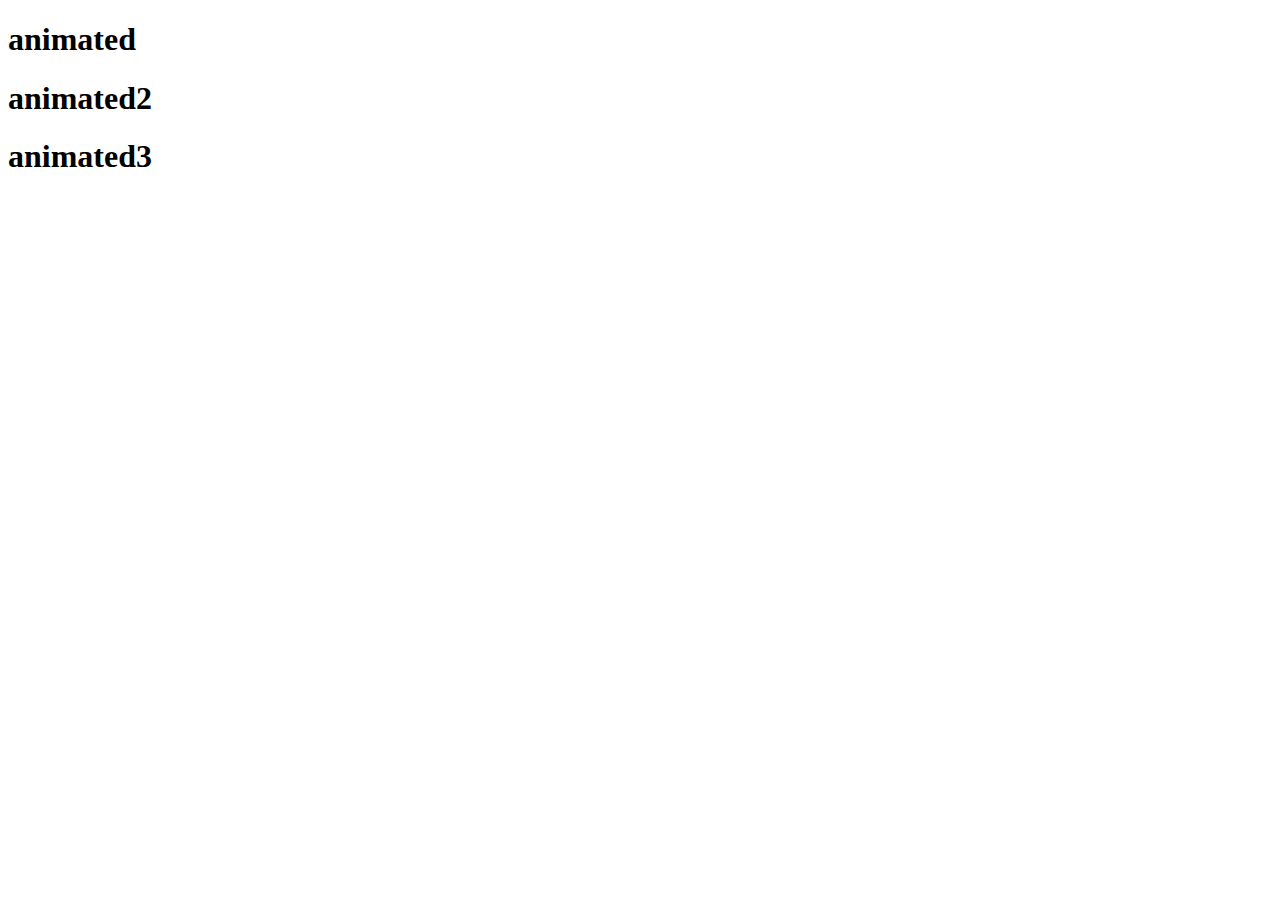
<file: animate/index.html>
<!DOCTYPE html>
<html>
<head>
	<title>animations</title>
	<link
    rel="stylesheet"
    href="https://cdnjs.cloudflare.com/ajax/libs/animate.css/4.0.0/animate.min.css"
  />
  <style>
  	.animate__animated.animate__bounce {
  --animate-duration: 2s;
}
  </style>
</head>
<body>
	<h1 class="animate__animated animate__bounce">animated</h1>
	<h1 class="animate__animated animate__bounce animate__repeat-2">animated2</h1>
	<h1 class="animate__animated animate__bounce animate__infinite">animated3</h1>
</body>
</html>
</file>
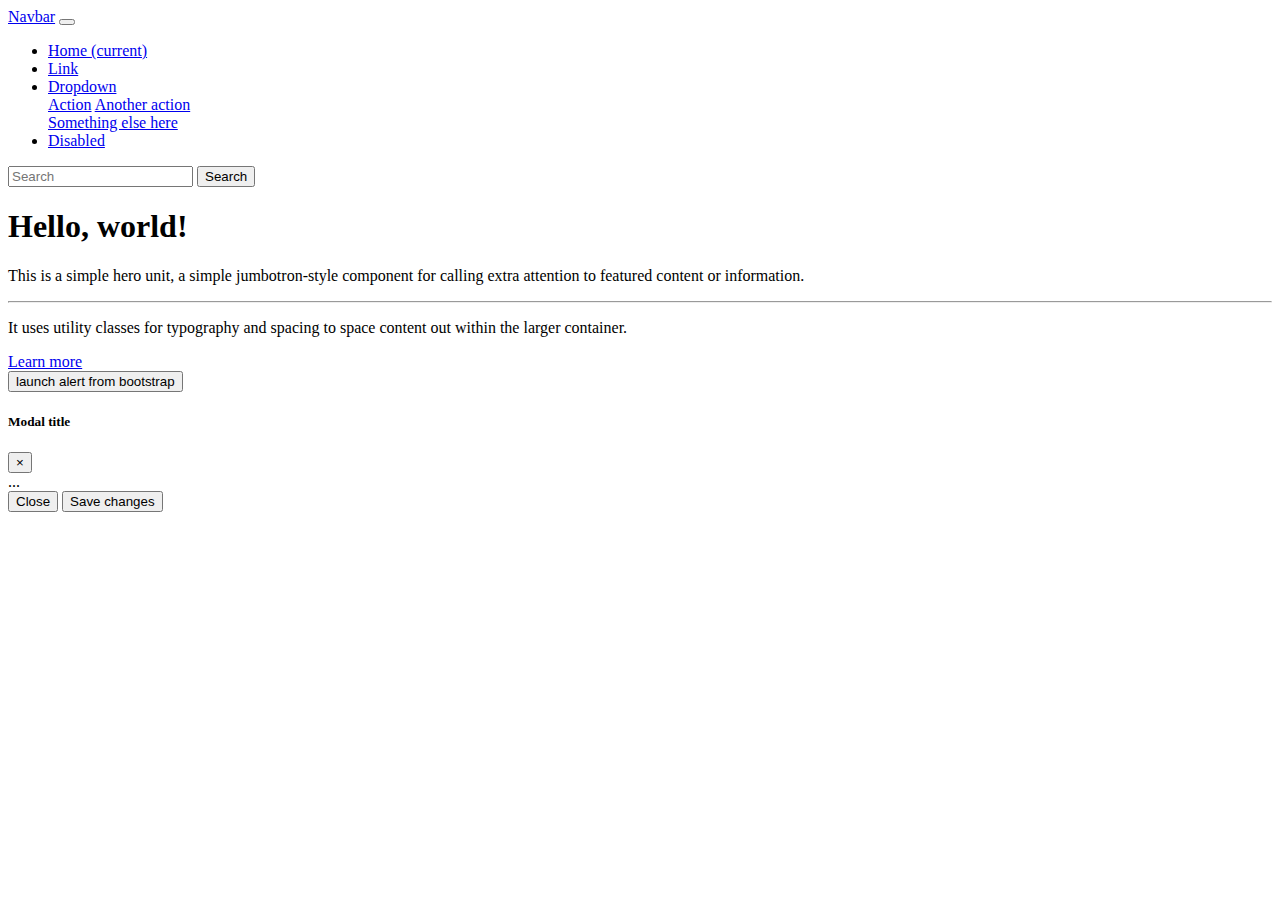
<file: getting started/index.html>
<!DOCTYPE html>
<html>
<head>
	<title>Bootstrap</title>
	<link rel="stylesheet" href="https://stackpath.bootstrapcdn.com/bootstrap/4.5.0/css/bootstrap.min.css" integrity="sha384-9aIt2nRpC12Uk9gS9baDl411NQApFmC26EwAOH8WgZl5MYYxFfc+NcPb1dKGj7Sk" crossorigin="anonymous">
</head>
<body>
	<nav class="navbar navbar-expand-lg navbar-light bg-light">
		  <a class="navbar-brand" href="#">Navbar</a>
		  <button class="navbar-toggler" type="button" data-toggle="collapse" data-target="#navbarSupportedContent" aria-controls="navbarSupportedContent" aria-expanded="false" aria-label="Toggle navigation">
		    <span class="navbar-toggler-icon"></span>
		  </button>

		  <div class="collapse navbar-collapse" id="navbarSupportedContent">
		    <ul class="navbar-nav mr-auto">
		      <li class="nav-item active">
		        <a class="nav-link" href="#">Home <span class="sr-only">(current)</span></a>
		      </li>
		      <li class="nav-item">
		        <a class="nav-link" href="#">Link</a>
		      </li>
		      <li class="nav-item dropdown">
		        <a class="nav-link dropdown-toggle" href="#" id="navbarDropdown" role="button" data-toggle="dropdown" aria-haspopup="true" aria-expanded="false">
		          Dropdown
		        </a>
		        <div class="dropdown-menu" aria-labelledby="navbarDropdown">
		          <a class="dropdown-item" href="#">Action</a>
		          <a class="dropdown-item" href="#">Another action</a>
		          <div class="dropdown-divider"></div>
		          <a class="dropdown-item" href="#">Something else here</a>
		        </div>
		      </li>
		      <li class="nav-item">
		        <a class="nav-link disabled" href="#" tabindex="-1" aria-disabled="true">Disabled</a>
		      </li>
		    </ul>
		    <form class="form-inline my-2 my-lg-0">
		      <input class="form-control mr-sm-2" type="search" placeholder="Search" aria-label="Search">
		      <button class="btn btn-outline-success my-2 my-sm-0" type="submit">Search</button>
		    </form>
		  </div>
	</nav>

	<div class="jumbotron">
	  <h1 class="display-4">Hello, world!</h1>
	  <p class="lead">This is a simple hero unit, a simple jumbotron-style component for calling extra attention to featured content or information.</p>
	  <hr class="my-4">
	  <p>It uses utility classes for typography and spacing to space content out within the larger container.</p>
	  <a class="btn btn-primary btn-lg" href="#" role="button">Learn more</a>
	</div>
	<!-- Button trigger modal -->
	<button type="button" class="btn btn-primary" data-toggle="modal" data-target="#exampleModal">
	  launch alert from bootstrap
	</button>

	<!-- Modal -->
	<div class="modal fade" id="exampleModal" tabindex="-1" role="dialog" aria-labelledby="exampleModalLabel" aria-hidden="true">
	  <div class="modal-dialog">
	    <div class="modal-content">
	      <div class="modal-header">
	        <h5 class="modal-title" id="exampleModalLabel">Modal title</h5>
	        <button type="button" class="close" data-dismiss="modal" aria-label="Close">
	          <span aria-hidden="true">&times;</span>
	        </button>
	      </div>
	      <div class="modal-body">
	        ...
	      </div>
	      <div class="modal-footer">
	        <button type="button" class="btn btn-secondary" data-dismiss="modal">Close</button>
	        <button type="button" class="btn btn-primary">Save changes</button>
	      </div>
	    </div>
	  </div>
	</div>
	<script src="https://code.jquery.com/jquery-3.5.1.slim.min.js" integrity="sha384-DfXdz2htPH0lsSSs5nCTpuj/zy4C+OGpamoFVy38MVBnE+IbbVYUew+OrCXaRkfj" crossorigin="anonymous"></script>
	<script src="https://cdn.jsdelivr.net/npm/popper.js@1.16.0/dist/umd/popper.min.js" integrity="sha384-Q6E9RHvbIyZFJoft+2mJbHaEWldlvI9IOYy5n3zV9zzTtmI3UksdQRVvoxMfooAo" crossorigin="anonymous"></script>
	<script src="https://stackpath.bootstrapcdn.com/bootstrap/4.5.0/js/bootstrap.min.js" integrity="sha384-OgVRvuATP1z7JjHLkuOU7Xw704+h835Lr+6QL9UvYjZE3Ipu6Tp75j7Bh/kR0JKI" crossorigin="anonymous"></script>

</body>
</html>
</file>
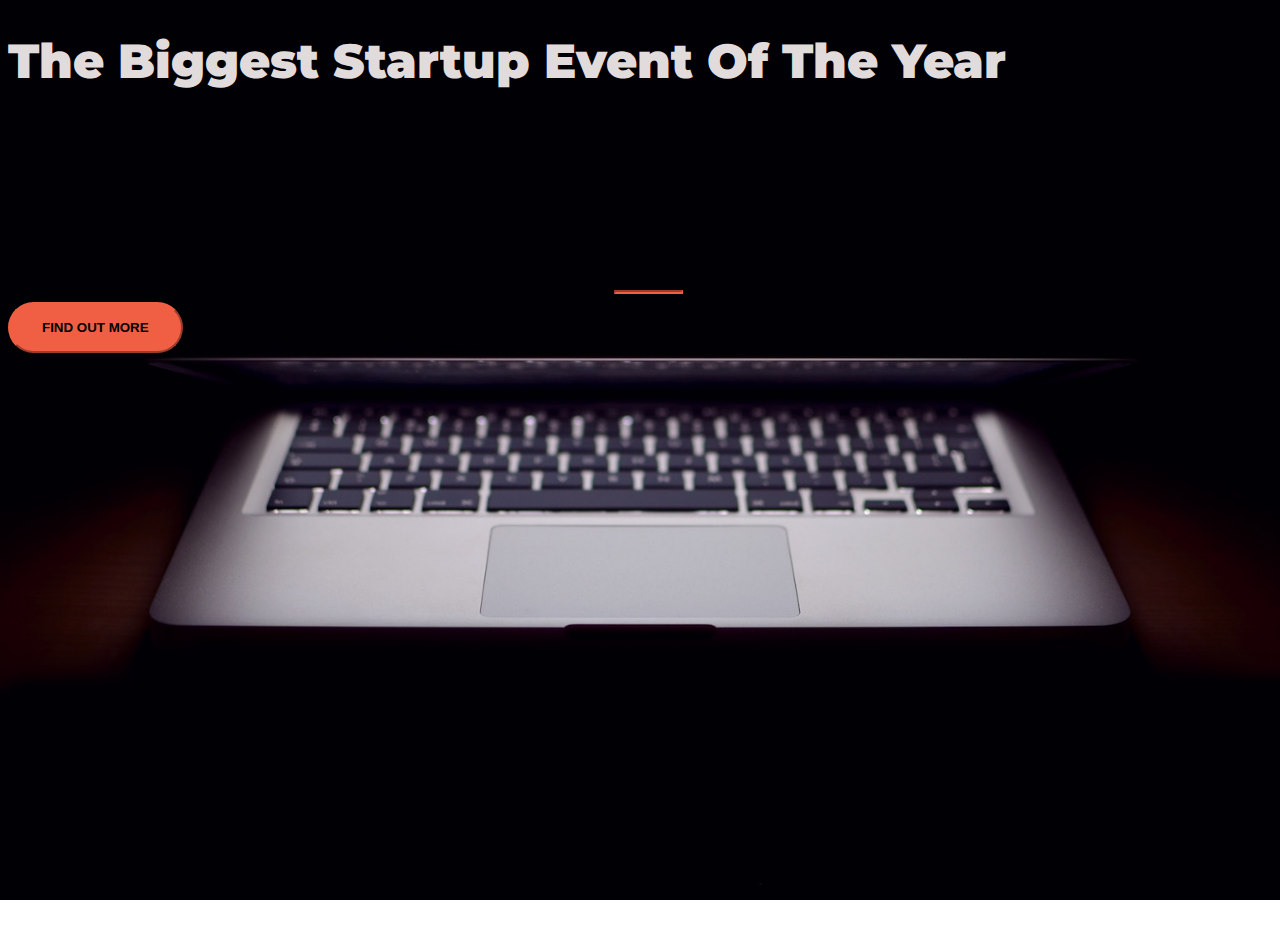
<file: startup_files/index.html>
<!DOCTYPE html>
<html>
  <head>
    <title>Startup</title>
    <meta charset="utf-8">
    <meta name="viewport" content="width=device-width, initial-scale=1, shrink-to-fit=no">

    <!-- Google Fonts -->
    <link href="https://fonts.googleapis.com/css?family=Montserrat" rel="stylesheet">

    <!-- Bootstrap CSS from a CDN. This way you don't have to include the bootstrap file yourself -->
    <link rel="stylesheet" href="https://stackpath.bootstrapcdn.com/bootstrap/4.5.0/css/bootstrap.min.css" integrity="sha384-9aIt2nRpC12Uk9gS9baDl411NQApFmC26EwAOH8WgZl5MYYxFfc+NcPb1dKGj7Sk" crossorigin="anonymous"> 
    
    <!-- Your own stylesheet -->
    <link rel="stylesheet" type="text/css" href="style.css">
  </head>
  <body>
    <div class="container d-flex align-items-center h-100">
      <div class="row">
        <header class="text-center col-12">
          <h1 class="text-uppercase"><strong>The Biggest Startup Event Of The Year</strong></h1>
        </header>
        <div class="buffer col-12"></div>
        <section class="text-center col-12">
          <hr>
          <a href="https://mailchi.mp/e7a1b2b0f5b9/startuptrial"><button type="button" class="btn btn-primary btn-xl">Find out more</button></a>
        </section>
      </div>
    </div>
  </body>
</html>
</file>
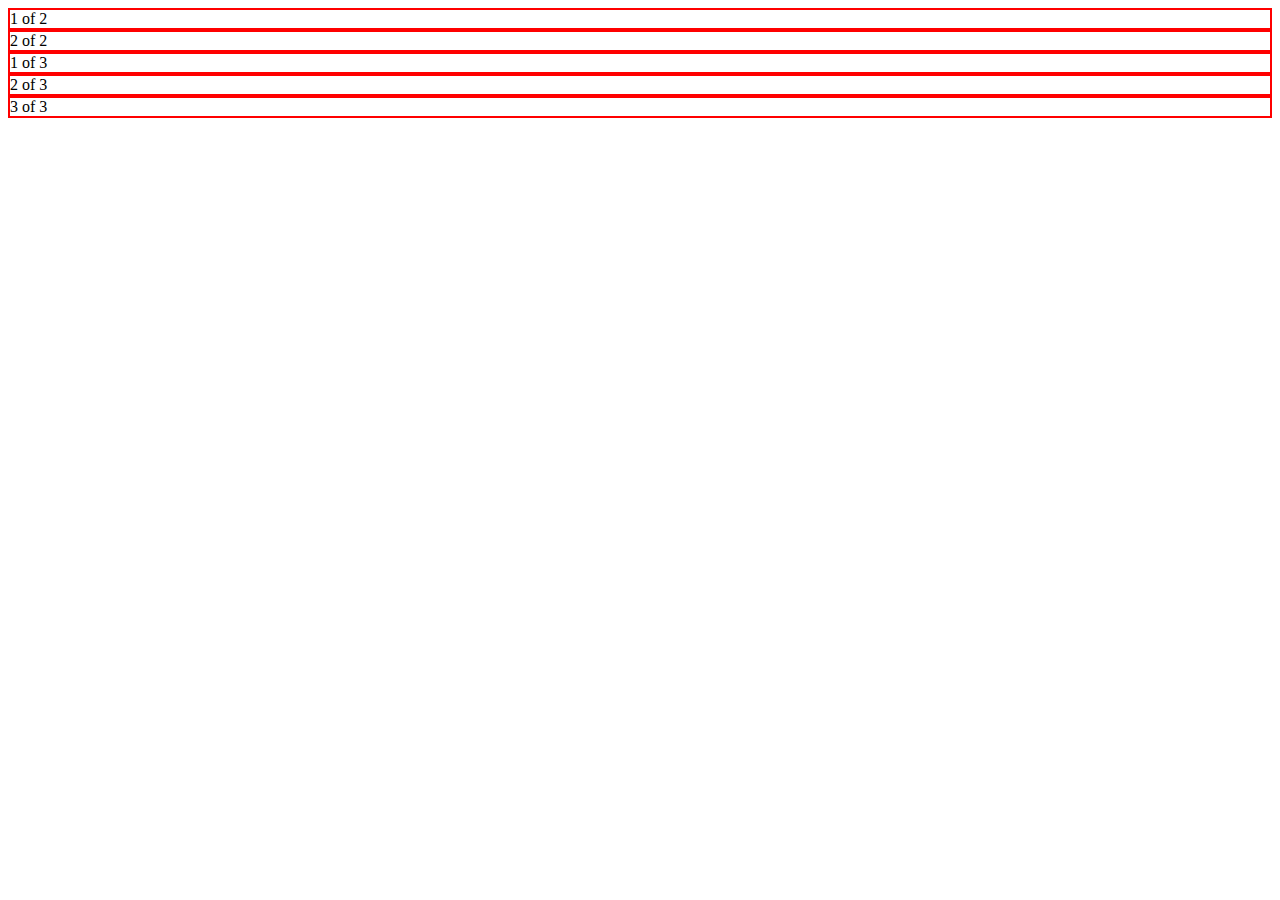
<file: getting started/grid_bootstrap.html>
<!DOCTYPE html>
<html>
<head>
	<title>Bootstrap</title>
	<link rel="stylesheet" href="https://stackpath.bootstrapcdn.com/bootstrap/4.5.0/css/bootstrap.min.css" integrity="sha384-9aIt2nRpC12Uk9gS9baDl411NQApFmC26EwAOH8WgZl5MYYxFfc+NcPb1dKGj7Sk" crossorigin="anonymous">
	<style type="text/css">
		.col {
			border:2px solid red;
		}
	</style>
</head>
<body>
	<div class="container">
  <div class="row">
    <div class="col col-sm-3 col-md-4 col-lg-12">
      1 of 2
    </div>
    <div class="col">
      2 of 2
    </div>
  </div>
  <div class="row">
    <div class="col">
      1 of 3
    </div>
    <div class="col">
      2 of 3
    </div>
    <div class="col">
      3 of 3
    </div>
  </div>
</div>
	<script src="https://code.jquery.com/jquery-3.5.1.slim.min.js" integrity="sha384-DfXdz2htPH0lsSSs5nCTpuj/zy4C+OGpamoFVy38MVBnE+IbbVYUew+OrCXaRkfj" crossorigin="anonymous"></script>
	<script src="https://cdn.jsdelivr.net/npm/popper.js@1.16.0/dist/umd/popper.min.js" integrity="sha384-Q6E9RHvbIyZFJoft+2mJbHaEWldlvI9IOYy5n3zV9zzTtmI3UksdQRVvoxMfooAo" crossorigin="anonymous"></script>
	<script src="https://stackpath.bootstrapcdn.com/bootstrap/4.5.0/js/bootstrap.min.js" integrity="sha384-OgVRvuATP1z7JjHLkuOU7Xw704+h835Lr+6QL9UvYjZE3Ipu6Tp75j7Bh/kR0JKI" crossorigin="anonymous"></script>

</body>
</html>
</file>
<file: startup_files/style.css>
body,
html {
  width: 100%;
  height: 100%;
  font-family: 'Montserrat', sans-serif;
  background: url(header.jpg) no-repeat center center fixed; 
  -webkit-background-size: cover;
  -moz-background-size: cover;
  -o-background-size: cover;
  background-size: cover;
  
}

hr {
	border-color: #F05F44;
	border-width: 2px;
	max-width: 65px;
}

h1{
	font-size: 3rem;
	color:#e2dbdb;

}

.buffer{
	height: 10rem;
}

.btn{
	font-weight: 700;
	border-radius: 300px;
}

.btn-primary{
	background-color:#F05F44;
	border-color:#F05F44;
}

.btn-primary:hover {
	background-color: #ee4b08;
	border-color: #ee4b08;
	border-width: 4px;
}

.btn-xl {
	padding: 1rem 2rem;
	text-transform:uppercase;
}
</file>
